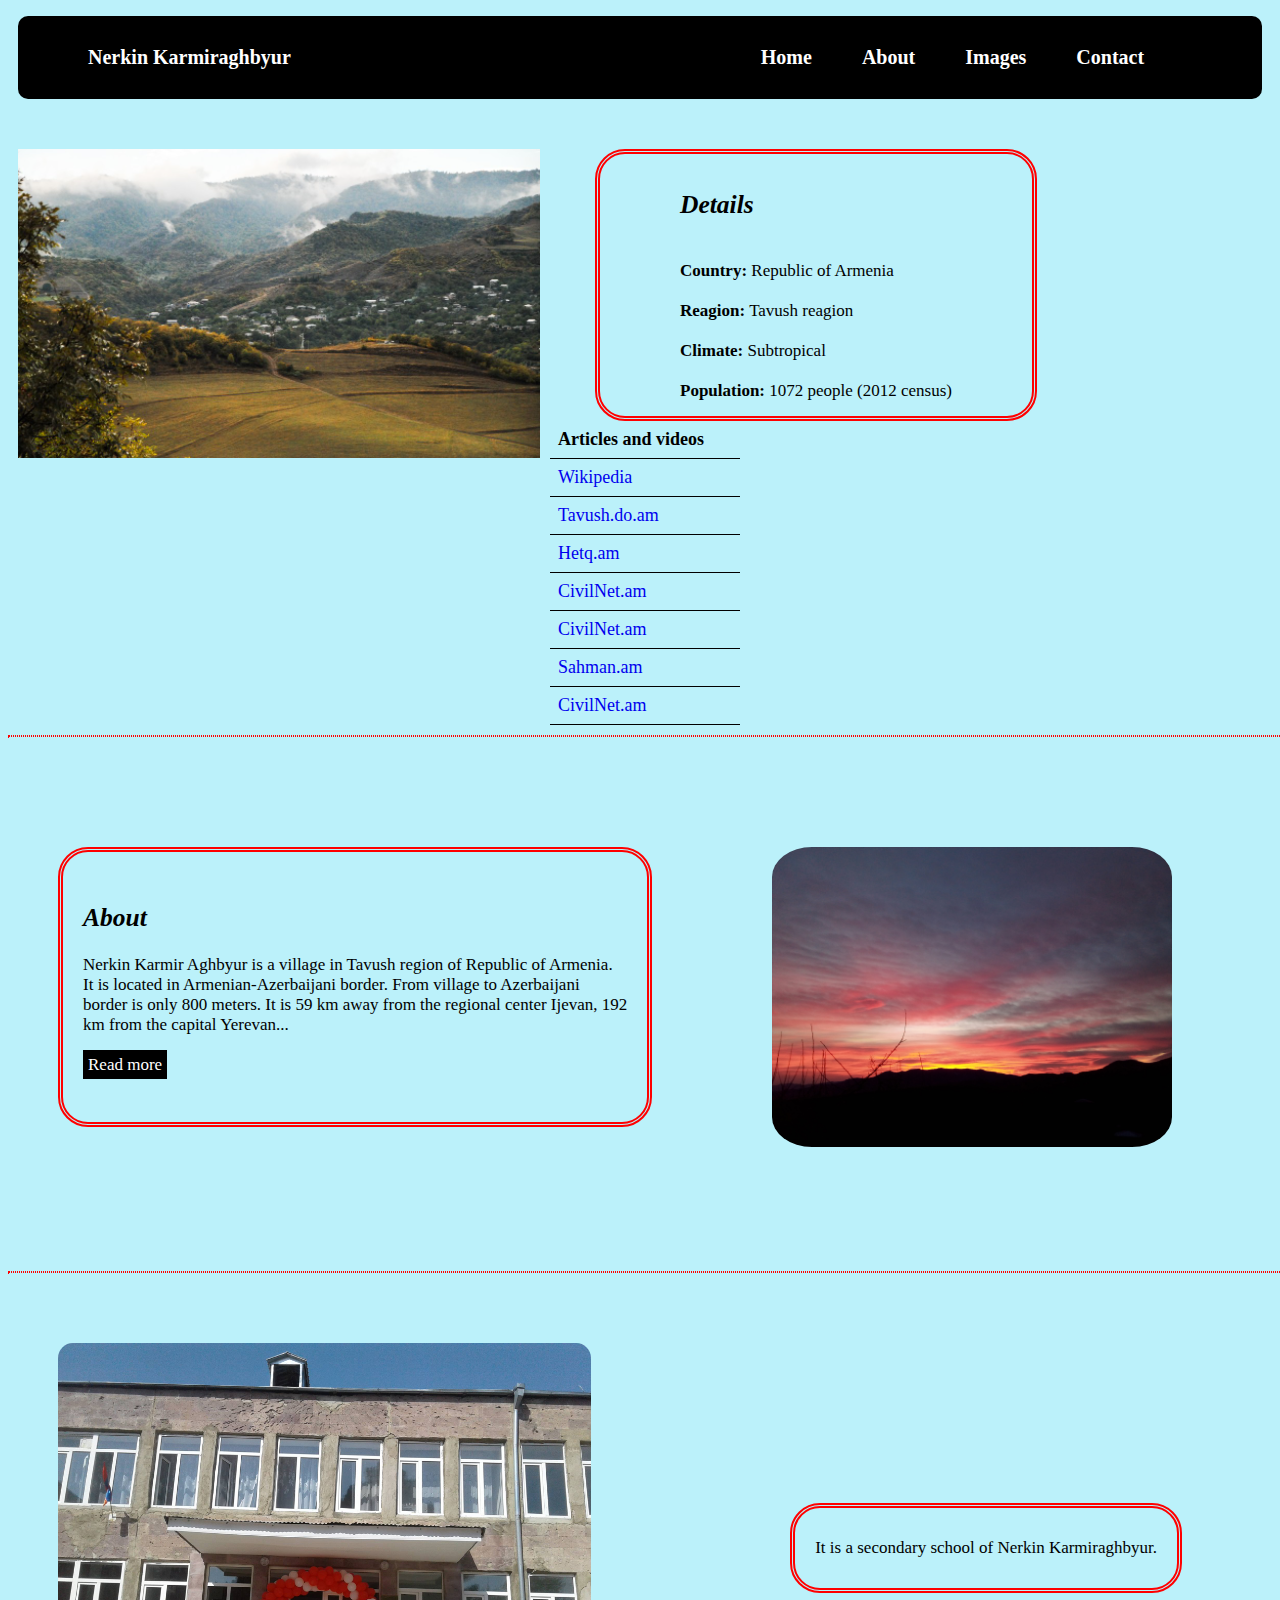
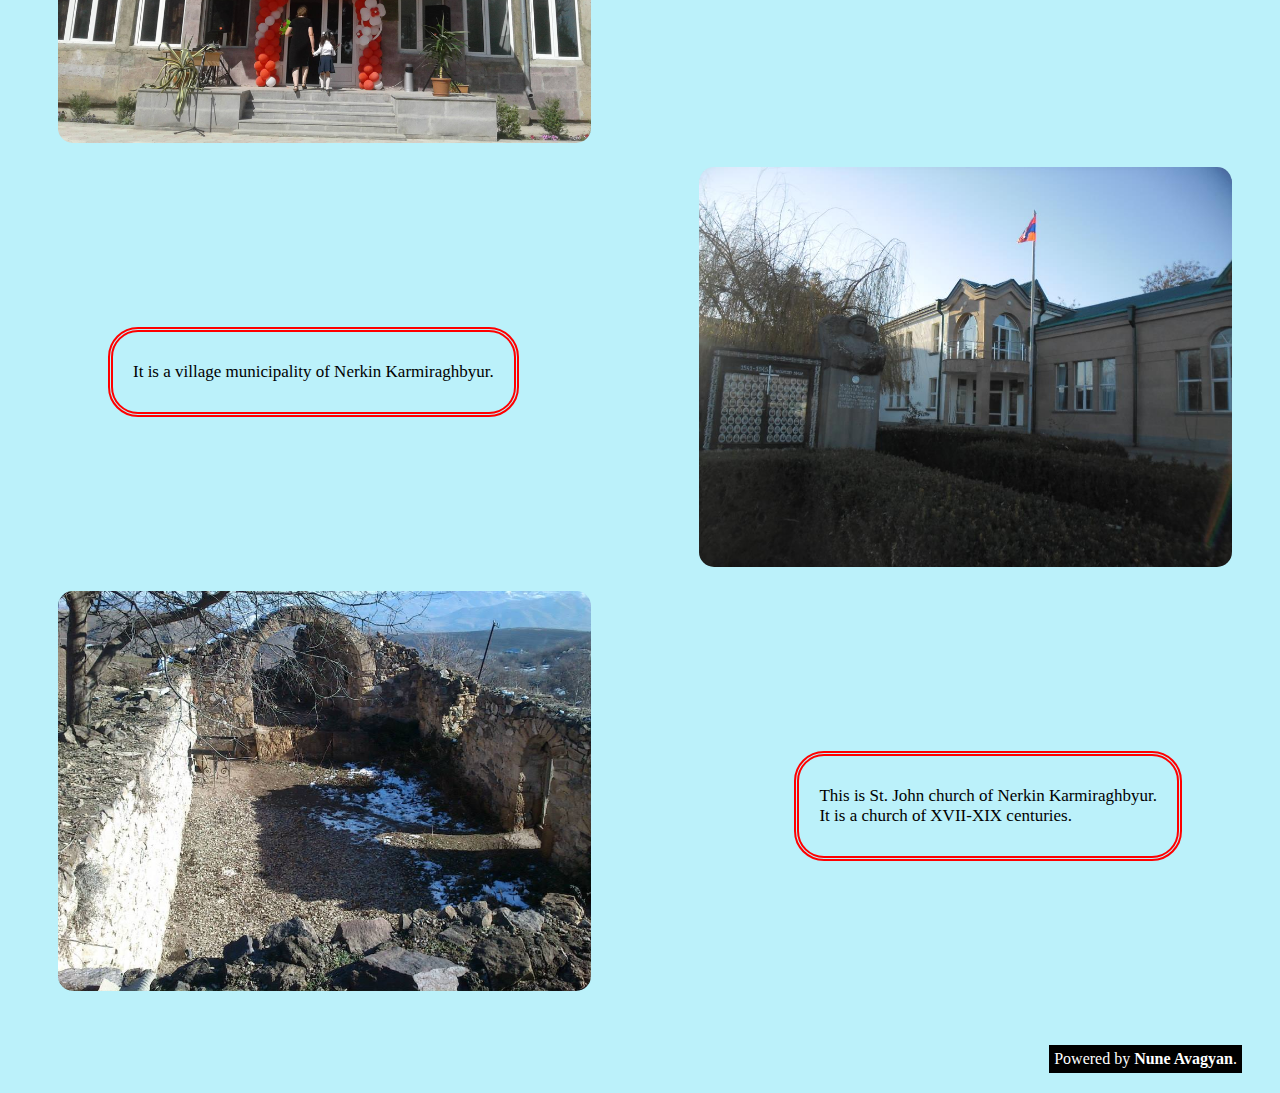
<file: index.html>
<!DOCTYPE html>
<html lang="en" dir="ltr">
  <head>
    <link rel="stylesheet" href="mvstyle.css">
    <meta charset="utf-8">
    <title>Nerkin Karmiraghbyur</title>
    <link rel="icon" href="favicon.ico">
  </head>
  <body>

    <ul class="link">

      <li><a href="https://tavush.do.am/index/n_k_aghbyowr/0-10" id="NK"><strong>Nerkin Karmiraghbyur</strong></a></li>
      <li> <a href="index.html"><strong>Home</strong></a></li>
      <li> <a href="mvabout.html"><strong>About</strong></a></li>
      <li><a href="images.html"><strong>Images</strong></a></li>
      <li> <a href="contact.html"><strong>Contact</strong></a></li>
    </ul>







    <img id="nkar" src="gnk.PNG" alt="Nerkin Karmiraghbyur">


    <div class="details">
 <h2><em>Details</em></h2><br>
   <strong>Country:</strong>
   <a href="https://en.wikipedia.org/wiki/Armenia">Republic of Armenia</a><br><br>
   <strong>Reagion:</strong>
   <a href="https://en.wikipedia.org/wiki/Tavush_Province">Tavush reagion</a><br><br>
   <strong>Climate:</strong>
   Subtropical <br><br>
   <strong>Population:</strong>
    1072 people (2012 census)
       </div>


       <table style="width:15%">
    <tr>
      <th>Articles and videos</th>
    </tr>
    <tr>
      <td><a href="https://hy.wikipedia.org/wiki/%D5%86%D5%A5%D6%80%D6%84%D5%AB%D5%B6_%D4%BF%D5%A1%D6%80%D5%B4%D5%AB%D6%80%D5%A1%D5%B2%D5%A2%D5%B5%D5%B8%D6%82%D6%80">Wikipedia</a></td>
        <tr>
     <td><a href="https://tavush.do.am/index/n_k_aghbyowr/0-10">Tavush.do.am</a></td>

    </tr>

    </tr>
    <tr>
     <td><a href="https://hetq.am/en/article/119637">Hetq.am</a></td>

    </tr>
    <tr>
     <td><a href="https://www.civilnet.am/news/381190/one-day-after-bombings-in-nerkin-karmir-aghbyur-village/?lang=en">CivilNet.am</a></td>

    </tr>
      <tr>
     <td><a href="https://www.civilnet.am/news/179609/straight-to-nerkin-karmiraghbyur-%D5%A9%D5%AB%D5%B4%D5%A8-%D5%A3%D5%B6%D5%B8%D6%82%D5%B4-%D5%A7-%D5%B6%D5%A5%D6%80%D6%84%D5%AB%D5%B6-%D5%AF%D5%A1%D6%80%D5%B4%D5%AB%D6%80%D5%A1%D5%B2%D5%A2%D5%B5%D5%B8%D6%82%D6%80/">CivilNet.am</a></td>

    </tr>
   <tr>
     <td><a href="http://sahman.am/villages/nerqin-karmraghbyur/?lang=hy">Sahman.am</a></td>

    </tr>

    <tr>
     <td><a href="https://www.civilnet.am/news/179253/%D5%B6%D5%A5%D6%80%D6%84%D5%AB%D5%B6-%D5%AF%D5%A1%D6%80%D5%B4%D5%AB%D6%80%D5%A1%D5%B2%D5%A2%D5%B5%D5%B8%D6%82%D6%80%E2%80%A4-%D5%BD%D5%A1%D5%B0%D5%B4%D5%A1%D5%B6%D5%A1%D5%BA%D5%A1%D5%B0-%D5%A3%D5%B5%D5%B8%D6%82%D5%B2%D5%AB-%D5%A1%D5%B4%D5%A1%D5%B6%D5%B8%D6%80%D5%B5%D5%A1-%D5%A1%D5%B6%D6%81%D5%B8%D6%82%D5%A4%D5%A1%D6%80%D5%B1%D5%A8/">CivilNet.am</a></td>

    </tr>


   </table>

    <hr>
    <div class="about">
      <h2><em>About</em></h2>
      <p>Nerkin Karmir Aghbyur is a village in Tavush region of Republic of Armenia.<br>
        It is located in Armenian-Azerbaijani border. From village to Azerbaijani <br> border is only 800 meters.
        It is 59 km away from the regional center Ijevan, 192 <br> km from the capital Yerevan...<br><br>
       <a id="button" href="mvabout.html">Read more</a> </p>
    </div>

    <div class="Ek">
      <img height="300" src="2.jpg" alt="Church">
  </div>




      <hr>




      <div class="dp">

     <img height="400" src="0.jpg" alt="">
     <div class="sc">
       It is a secondary school of Nerkin Karmiraghbyur.
     </div>
     <img  height="400" src="4.jpg" alt="">
     <div class="mu">
       It is a village municipality of Nerkin Karmiraghbyur.
        </div>
       <img height="400" src="ek.jpg" alt="">
       <div class="sc">
       This is St. John church of Nerkin Karmiraghbyur. <br>
       It is a church of XVII-XIX centuries.
     </div>

      </div>

      <div class="pb">
       Powered by <a href="index0.html"><strong>Nune Avagyan</strong></a>.
      </div>

  </body>
</html>
</file>
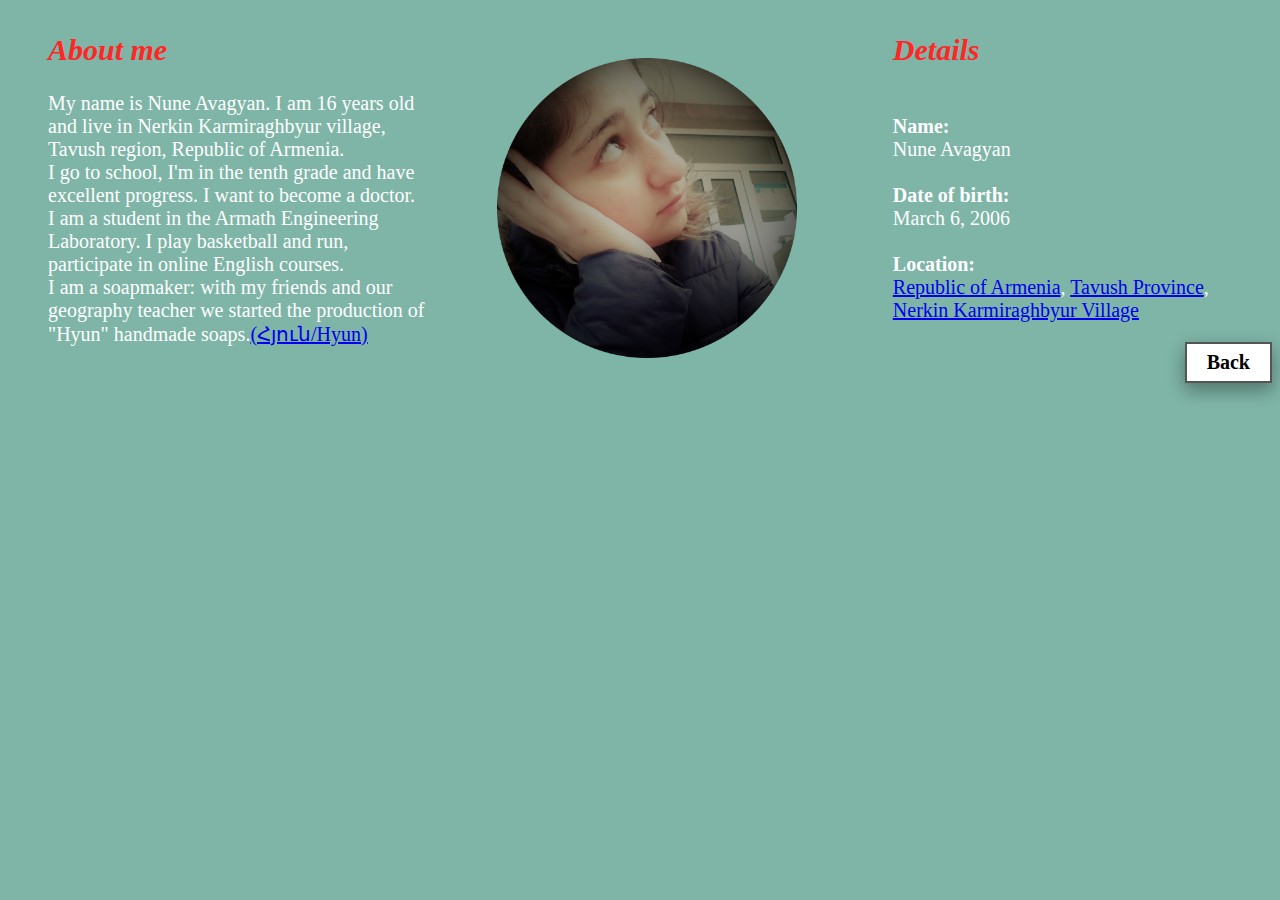
<file: about.html>
<!DOCTYPE html>
<html lang="en" dir="ltr">

<head>
  <link rel="stylesheet" href="homestyle.css">
  <meta charset="utf-8">
  <title>About me</title>
</head>

<body>
  <div class="about">


    <h2><em>About me</em></h2>
    <p>My name is Nune Avagyan. I am 16 years old and live in Nerkin Karmiraghbyur village, Tavush region, Republic of Armenia.<br> I go to school, I'm in the tenth grade and have excellent progress. I want to become a doctor.<br> I am a student in
      the Armath Engineering Laboratory.
      I play basketball and run, participate in online English courses.<br> I am a soapmaker: with my friends and our geography teacher we started the production of "Hyun" handmade soaps.<a href="https://www.facebook.com/hyunnka">(Հյուն/Hyun)</a></p>

  </div>


  <div id="img">
    <img height="300" src="nk.png" alt="Նունե">
  </div>

  <div class="details">


    <h2><em>Details</em></h2><br>
    <strong>Name:</strong><br>
    Nune Avagyan<br><br>
    <strong>Date of birth:</strong><br>
    March 6, 2006<br><br>
    <strong>Location:</strong><br>
    <a href="https://en.wikipedia.org/wiki/Armenia">Republic of Armenia</a>, <a href="https://en.wikipedia.org/wiki/Tavush_Province">Tavush Province</a>,<br> <a
      href="https://hy.wikipedia.org/wiki/%D5%86%D5%A5%D6%80%D6%84%D5%AB%D5%B6_%D4%BF%D5%A1%D6%80%D5%B4%D5%AB%D6%80%D5%A1%D5%B2%D5%A2%D5%B5%D5%B8%D6%82%D6%80">Nerkin Karmiraghbyur Village</a><br>

  </div>

  <a href="index0.html" class="button"><strong>Back</strong></a>

</body>

</html>
</file>
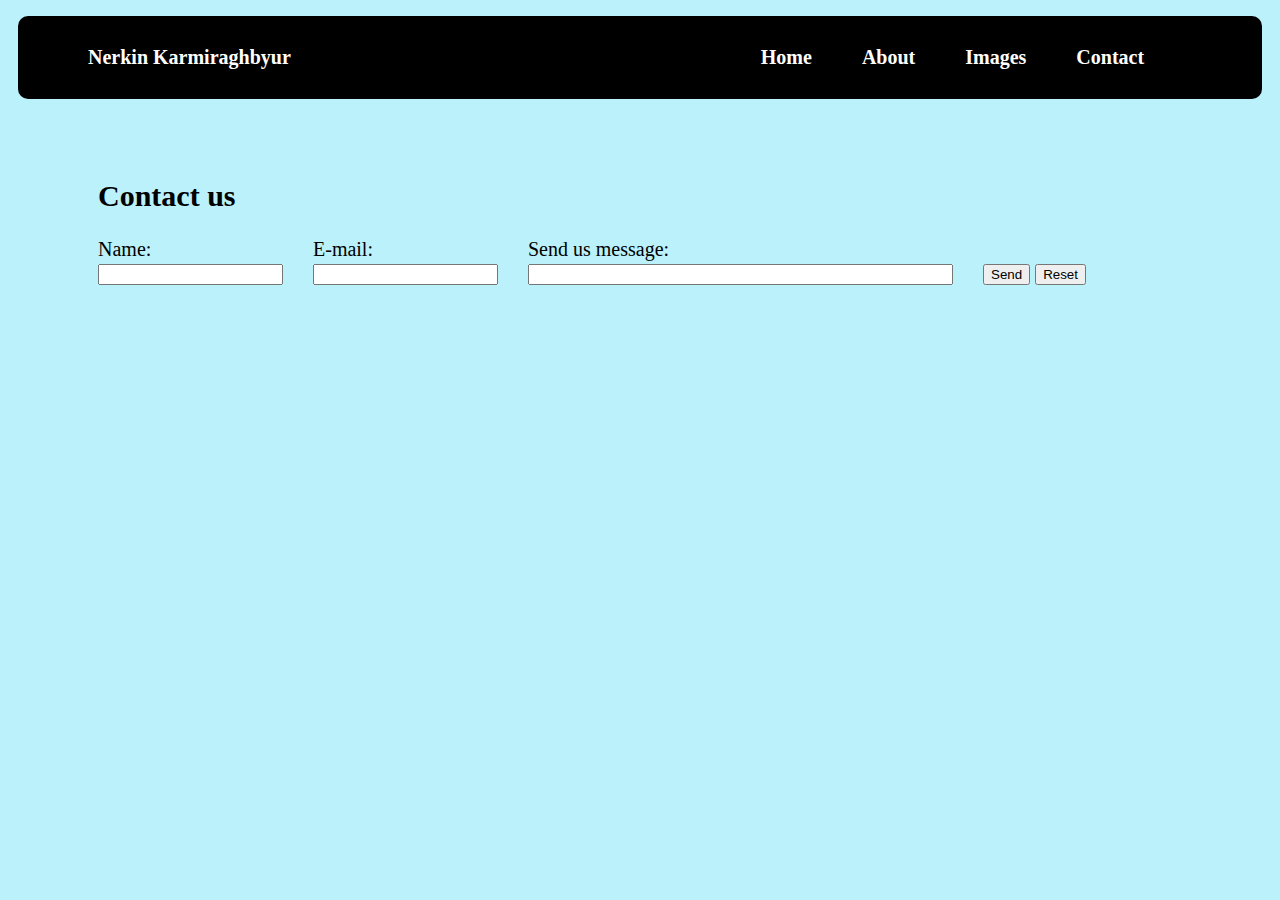
<file: contact.html>
<!DOCTYPE html>
<html lang="en" dir="ltr">
  <head>
    <link rel="stylesheet" href="mvstyle.css">
    <meta charset="utf-8">
    <link rel="icon" href="favicon.ico">
    <title>Contact</title>
  </head>
  <body>

        <ul class="link">

          <li><a href="https://tavush.do.am/index/n_k_aghbyowr/0-10" id="NK"><strong>Nerkin Karmiraghbyur</strong></a></li>
          <li> <a href="index.html"><strong>Home</strong></a></li>
          <li> <a href="mvabout.html"><strong>About</strong></a></li>
          <li><a href="images.html"><strong>Images</strong></a></li>
          <li> <a href="contact.html"><strong>Contact</strong></a></li>
        </ul>
          
        <div class="contact">
     <h2>Contact us</h2>

     <form action="mailto:nune.avagyan.06@gmail.com" method="post" enctype="text/plain">
       <div class="con">


       Name:<br>
       <input type="text" name="name"><br><br>
       </div>
       <div class="con">
       E-mail:<br>
       <input type="text" name="mail"><br><br>
       </div>
       <div class="con">
       Send us message:<br>
       <input type="text" name="comment" size="50"></div><br>
        <div class="con">
       <input type="submit" value="Send">
       <input type="reset" value="Reset">
       </div>
     </form>
      </div>
  </body>
</html>
</file>
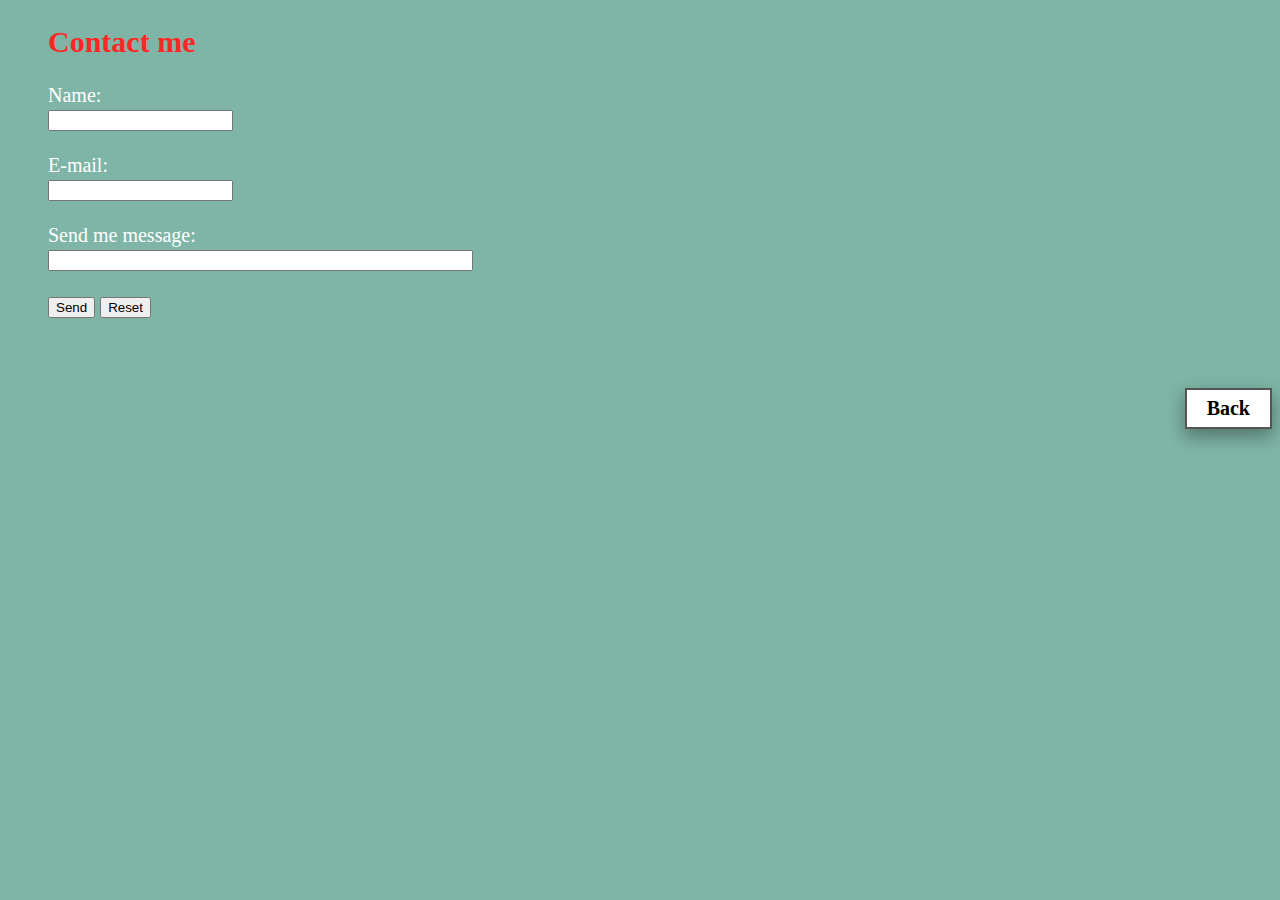
<file: contact0.html>
<!DOCTYPE html>
<html lang="en" dir="ltr">

<head>
  <meta charset="utf-8">
  <link rel="stylesheet" href="homestyle.css">
  <title>Contact me</title>
</head>

<body>

  <div class="contact">
    <h2>Contact me</h2>

    <form action="mailto:nune.avagyan.06@gmail.com" method="post" enctype="text/plain">
      Name:<br>
      <input type="text" name="name"><br><br>
      E-mail:<br>
      <input type="text" name="mail"><br><br>
      Send me message:<br>
      <input type="text" name="comment" size="50"><br><br>
      <input type="submit" value="Send">
      <input type="reset" value="Reset">
    </form>
  </div>

  <a href="index0.html" class="button"><strong>Back</strong></a>


</body>

</html>
</file>
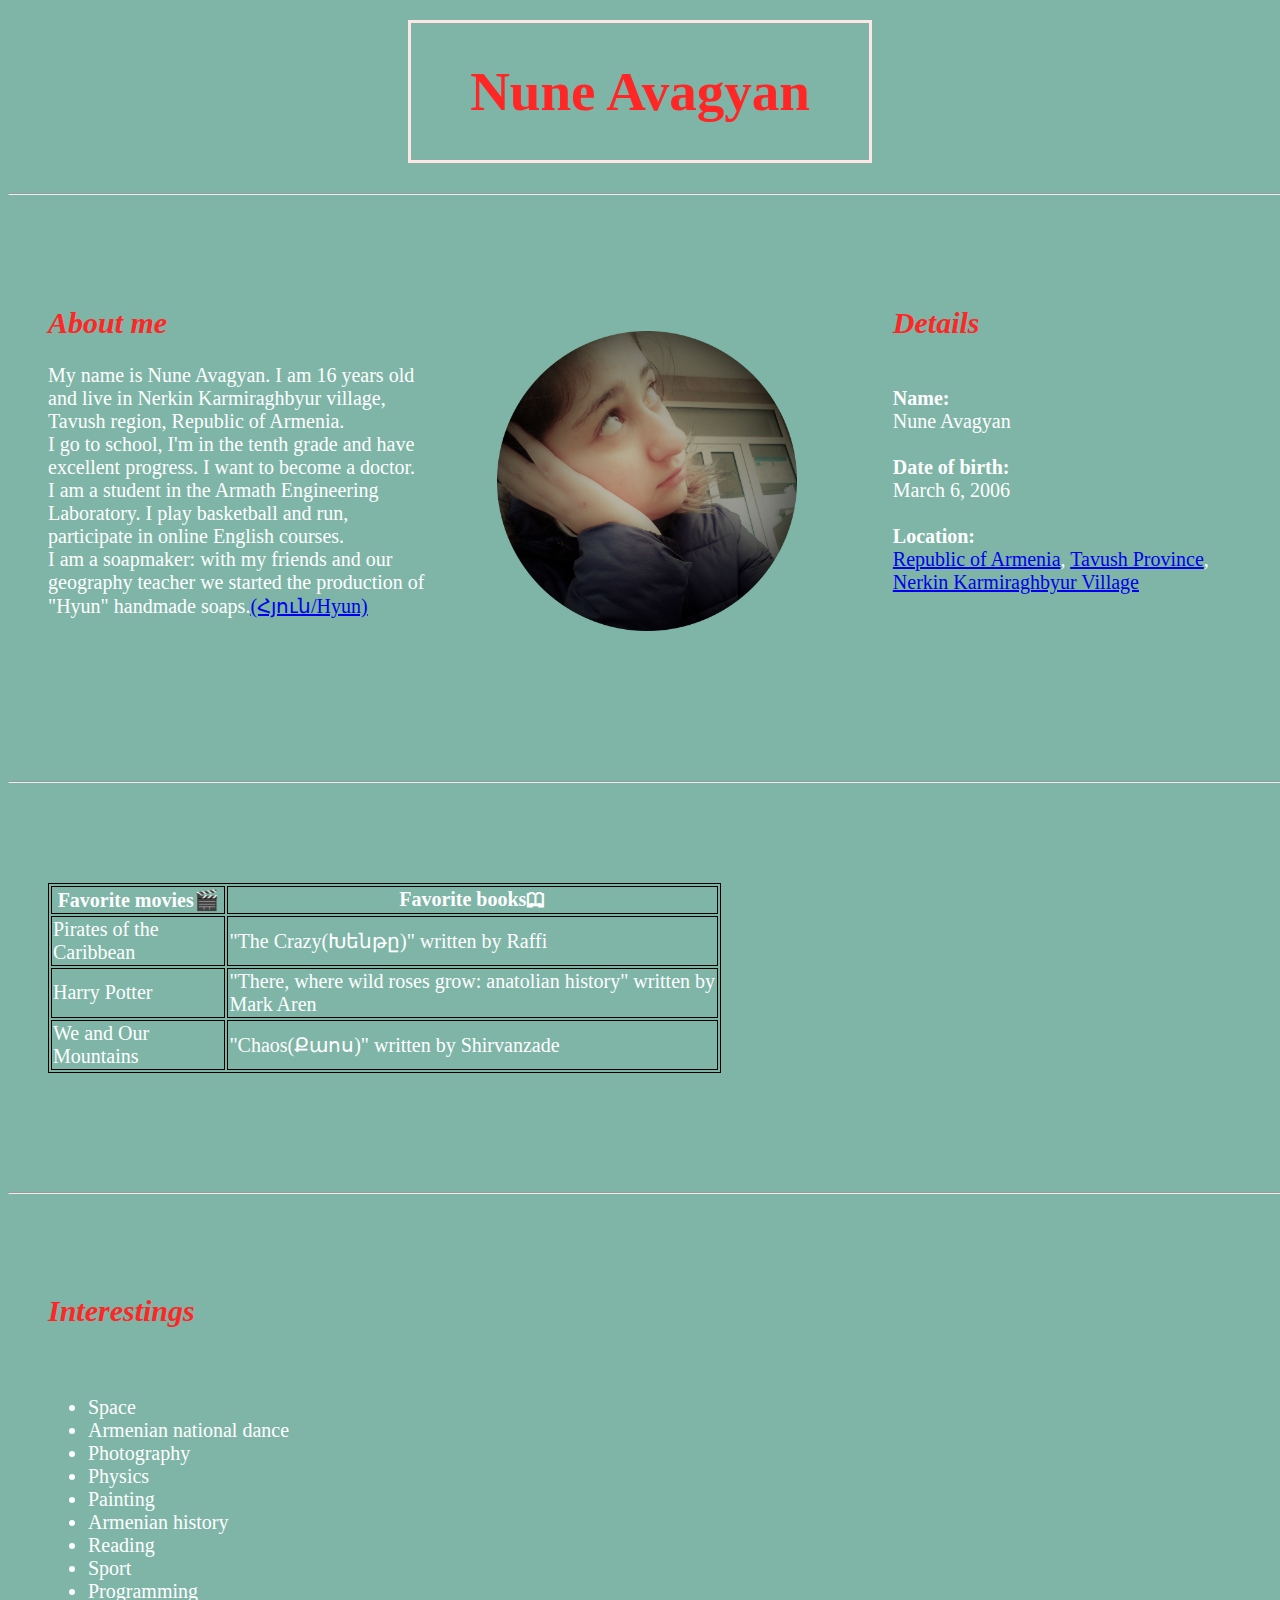
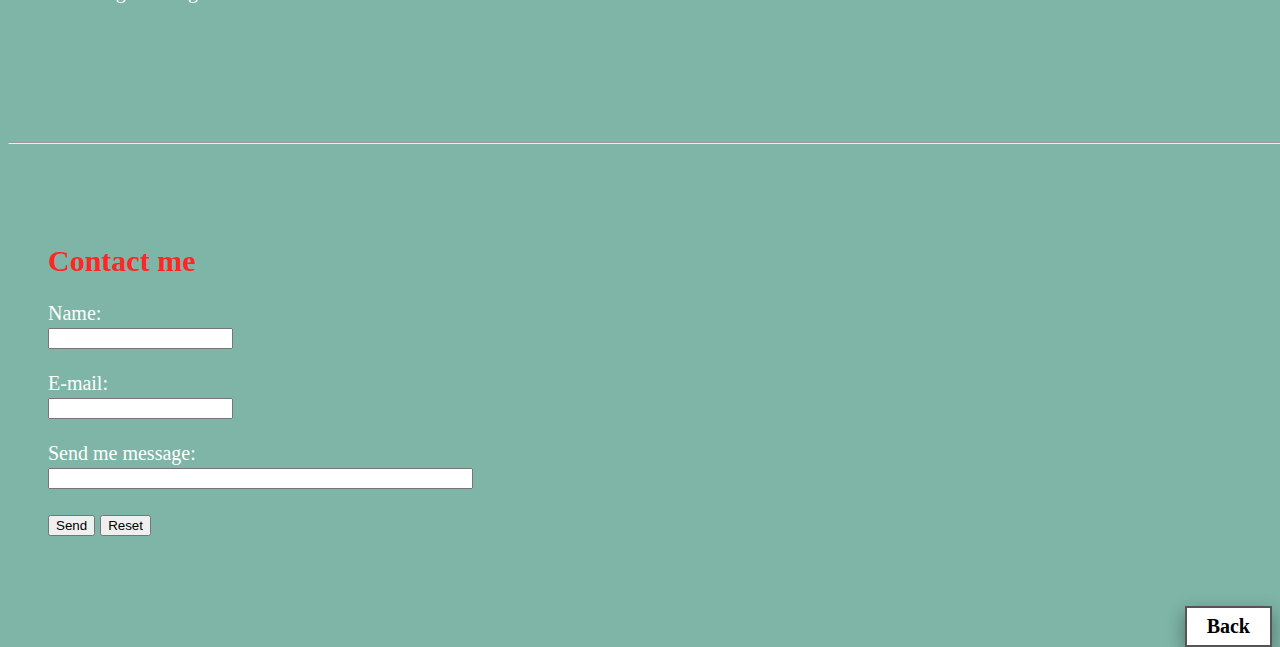
<file: home.html>
<!DOCTYPE html>
<html lang="en" dir="ltr">

<head>
  <link rel="stylesheet" href="homestyle.css">
  <style>
    table,
    th,
    td {
      border: 1px solid black;
    }
  </style>
  <meta charset="utf-8">
  <title>Nune Avagyan CV</title>
</head>

<body>



  <center>
     <div id="first">
    <h1><strong>Nune Avagyan</strong></h1>
    </div>

    <hr class="hr">

      </div>
  </center><br><br>


    <div class="about">


 <h2><em>About me</em></h2>
 <p>My name is Nune Avagyan. I am 16 years old and live in Nerkin Karmiraghbyur village, Tavush region, Republic of Armenia.<br> I go to school, I'm in the tenth grade and have excellent progress. I want to become a doctor.<br> I am a student in the Armath Engineering Laboratory.
I play basketball and run, participate in online English courses.<br> I am a soapmaker: with my friends and our geography teacher we started the production of "Hyun" handmade soaps.<a href="https://www.facebook.com/hyunnka">(Հյուն/Hyun)</a></p>

</div>


        <div id="img">
          <img height="300" src="nk.png" alt="Նունե">
        </div>

        <div class="details">


     <h2><em>Details</em></h2><br>
       <strong>Name:</strong><br>
       Nune Avagyan<br><br>
       <strong>Date of birth:</strong><br>
       March 6, 2006<br><br>
       <strong>Location:</strong><br>
       <a href="https://en.wikipedia.org/wiki/Armenia">Republic of Armenia</a>, <a href="https://en.wikipedia.org/wiki/Tavush_Province">Tavush Province</a>,<br> <a href="https://hy.wikipedia.org/wiki/%D5%86%D5%A5%D6%80%D6%84%D5%AB%D5%B6_%D4%BF%D5%A1%D6%80%D5%B4%D5%AB%D6%80%D5%A1%D5%B2%D5%A2%D5%B5%D5%B8%D6%82%D6%80">Nerkin Karmiraghbyur Village</a><br>

           </div>

  <hr class="hrr">

<div class="favorite">


  <table style="width:55%">
    <tr>
      <th>Favorite movies🎬</th>
      <th>Favorite books🕮</th>
    </tr>
    <tr>
      <td>Pirates of the Caribbean</td>
      <td>"The Crazy(Խենթը)" written by Raffi</td>
    </tr>
    <tr>
      <td>Harry Potter</td>
      <td>"There, where wild roses grow: anatolian history" written by Mark Aren</td>
    </tr>
    <tr>
      <td>We and Our Mountains</td>
      <td>"Chaos(Քաոս)" written by Shirvanzade</td>
    </tr>
  </table>
  <br><br><br>

    </div>
    <hr class="hrrr">

    <div class="interestings">


  <h2><em>Interestings</em></h2><br>
  <ul>
    <li>Space</li>
    <li>Armenian national dance</li>
    <li>Photography</li>
    <li>Physics</li>
    <li>Painting</li>
    <li>Armenian history</li>
    <li>Reading</li>
    <li>Sport</li>
    <li>Programming</li>
  </ul>
  <br><br><br>
    </div>
<hr class="hrrr">


     <div class="contact">
  <h2>Contact me</h2>

  <form action="mailto:nune.avagyan.06@gmail.com" method="post" enctype="text/plain">
    Name:<br>
    <input type="text" name="name"><br><br>
    E-mail:<br>
    <input type="text" name="mail"><br><br>
    Send me message:<br>
    <input type="text" name="comment" size="50"><br><br>
    <input type="submit" value="Send">
    <input type="reset" value="Reset">
  </form>
   </div>

    <a href="index0.html" class="button"><strong>Back</strong></a>
</body>

</html>
</file>
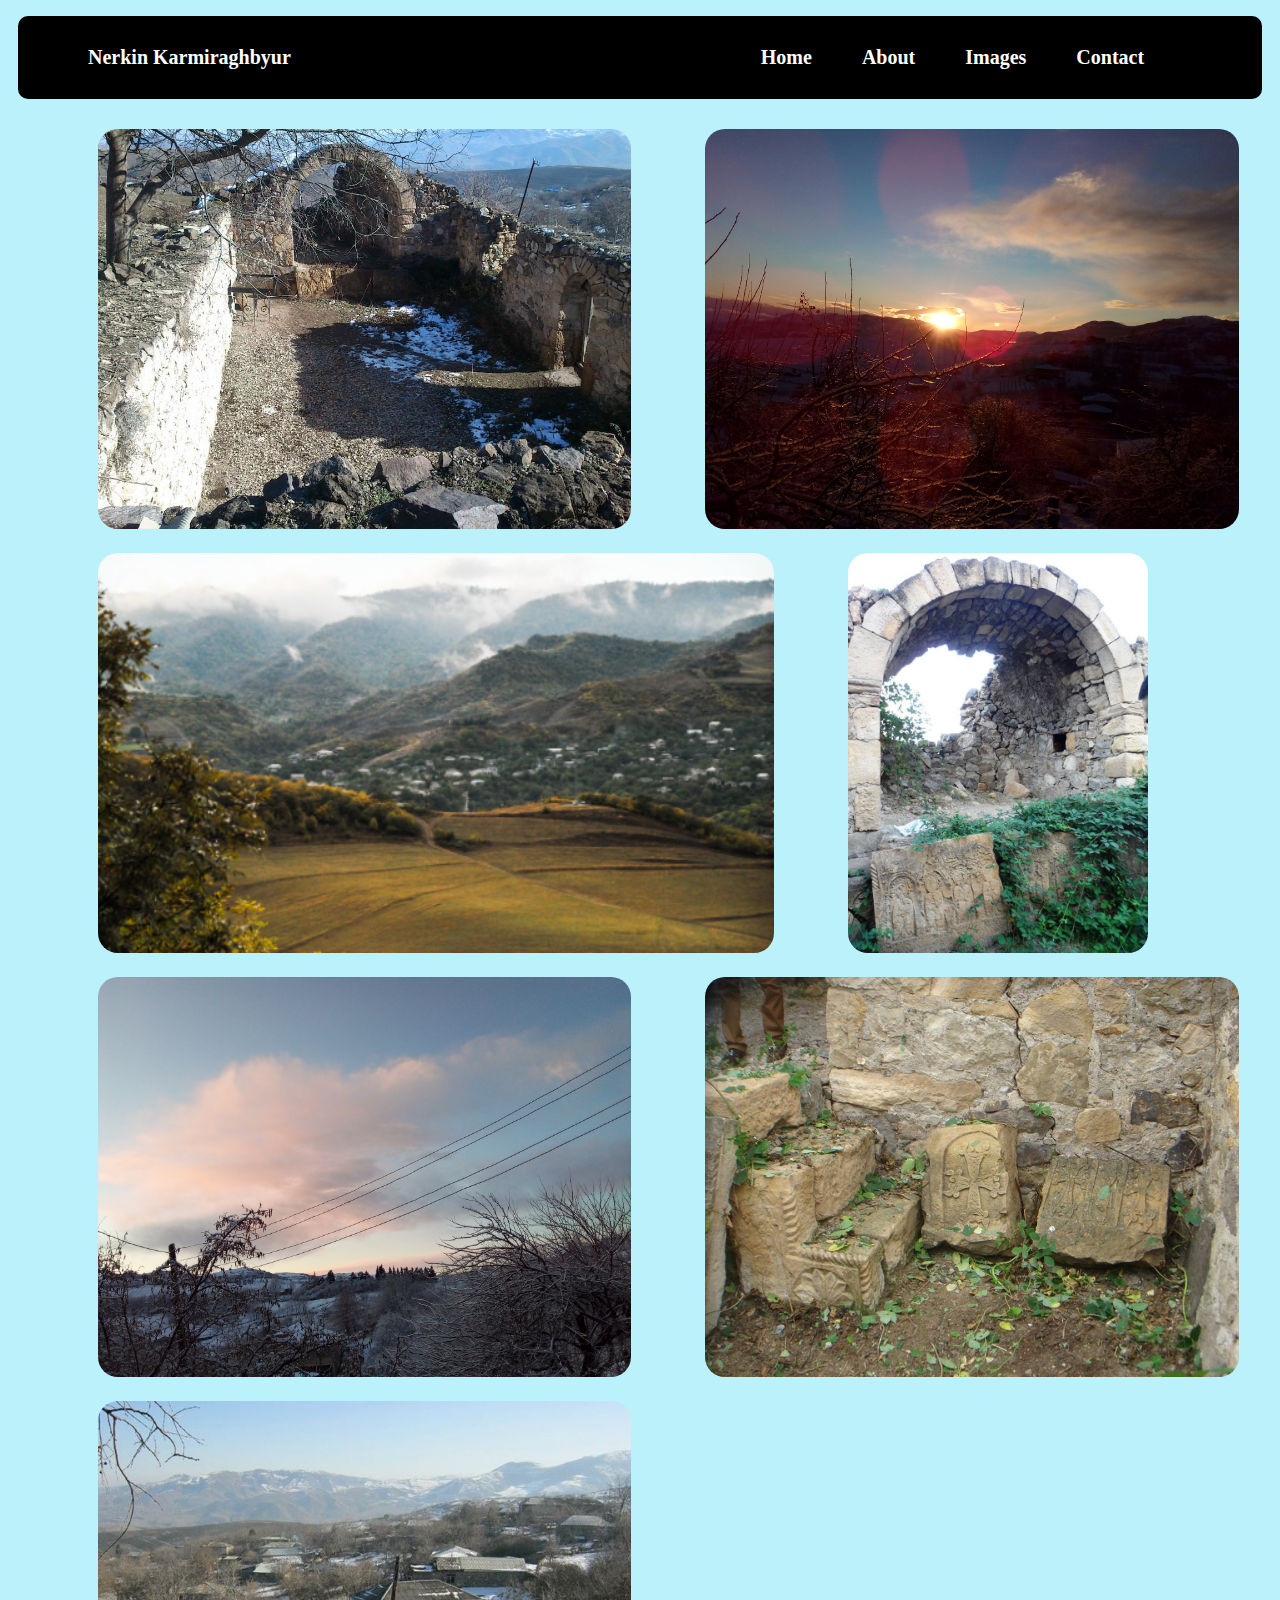
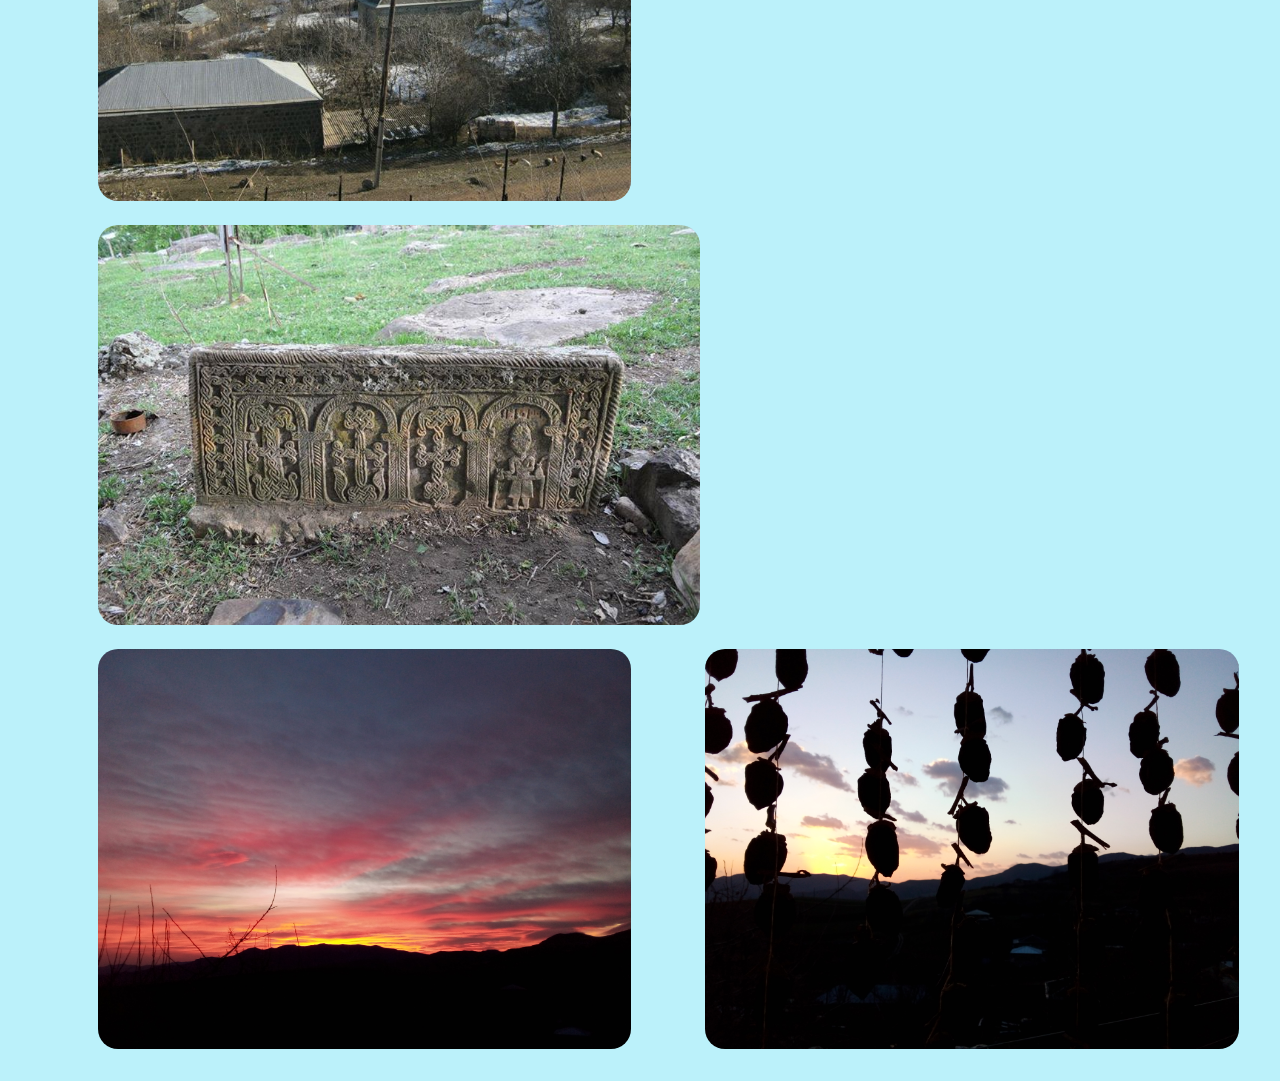
<file: images.html>
<!DOCTYPE html>
<html lang="en" dir="ltr">
  <head>
    <link rel="stylesheet" href="mvstyle.css">
    <meta charset="utf-8">
    <link rel="icon" href="favicon.ico">
    <title>Images</title>
  </head>
  <body>
    <ul class="link">

      <li><a href="https://tavush.do.am/index/n_k_aghbyowr/0-10" id="NK"><strong>Nerkin Karmiraghbyur</strong></a></li>
      <li> <a href="index.html"><strong>Home</strong></a></li>
      <li> <a href="mvabout.html"><strong>About</strong></a></li>
      <li><a href="images.html"><strong>Images</strong></a></li>
      <li> <a href="contact.html"><strong>Contact</strong></a></li>
    </ul>



<div class="image">


<img height="400" src="ek.jpg" alt="">
<img  height="400" height="400" src="g.jpg" alt="">
<img height="400" src="gnk.PNG" alt="">
<img height="400" src="ekx.jpg" alt="">
<img height="400" src="1.jpg" alt="">
<img height="400" src="ekk.jpg" alt="">
<img height="400" src="NKA.jpg" alt="">
<img height="400" src="tap.jpg" alt="">
<img height="400" src="2.jpg" alt="">
<img height="400" src="3.jpg" alt="">
</div>
  </body>
</html>
</file>
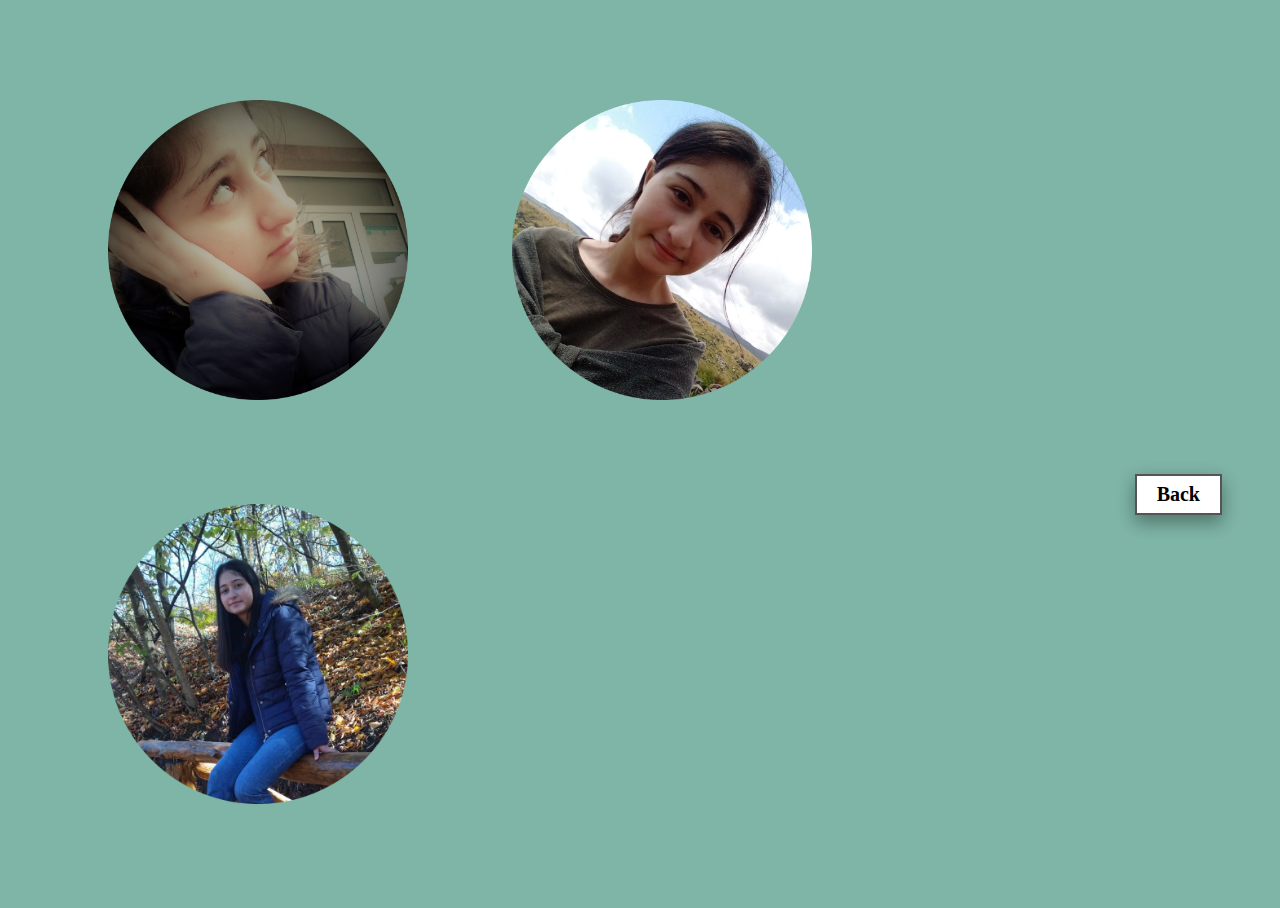
<file: images0.html>
<!DOCTYPE html>
<html lang="en" dir="ltr">

<head>
  <meta charset="utf-8">
  <link rel="stylesheet" href="homestyle.css">
  <link rel="stylesheet" href="image.css">
  <title>Images</title>

</head>

<body>
  <div class="img">


    <img height="300" src="nk.png" alt="Nune">
    <img height="300" src="picture2.png" alt="Nune">
    <img height="300" src="picture1.png" alt="Nune">
    <a href="index0.html" class="button"><strong>Back</strong></a>

  </div>
</body>

</html>
</file>
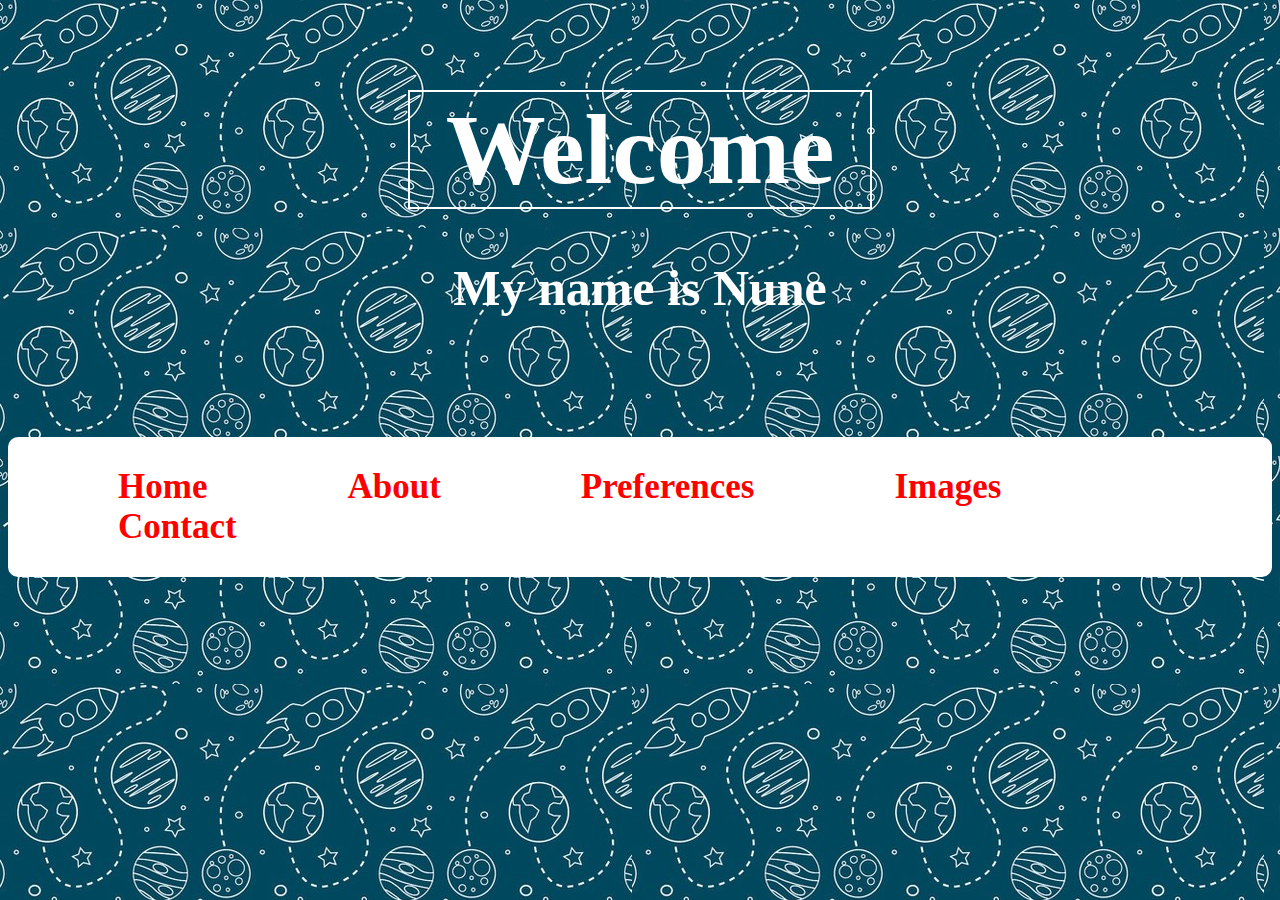
<file: index0.html>
<!DOCTYPE html>
<html lang="en" dir="ltr">

<head>
  <link rel="stylesheet" href="style.css">
  <meta charset="utf-8">
  <title>Nune Avagyan</title>
</head>

<body>
  <center>
    <h1 id="W">Welcome</h1>
    <h2>My name is Nune</h2>



    <ul class="link">

      <li><a href="home.html"><strong>Home</strong></a></li>
      <li> <a href="about.html"><strong>About</strong></a></li>
      <li> <a href="preferences.html"><strong>Preferences</strong></a></li>
      <li><a href="images0.html"><strong>Images</strong></a></li>
      <li> <a href="contact0.html"><strong>Contact</strong></a></li>
    </ul>




  </center>
</body>

</html>
</file>
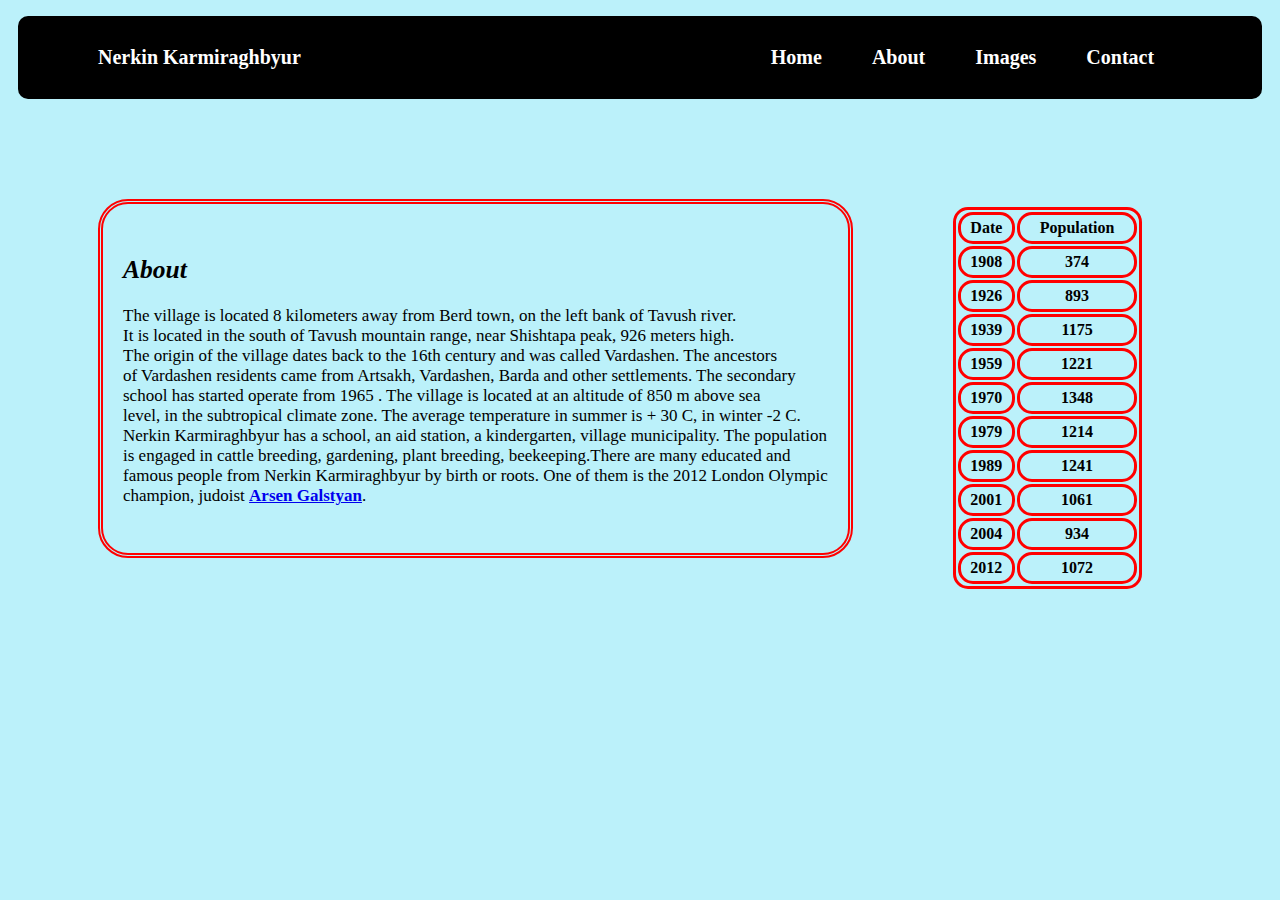
<file: mvabout.html>
<!DOCTYPE html>
<html lang="en" dir="ltr">
  <head>

    <link rel="stylesheet" href="mvabout.css">
    <meta charset="utf-8">
    <link rel="icon" href="favicon.ico">
    <title>About</title>
  </head>
  <body>

    <ul class="link">

      <li><a href="https://tavush.do.am/index/n_k_aghbyowr/0-10" id="NK"><strong>Nerkin Karmiraghbyur</strong></a></li>
      <li> <a href="index.html"><strong>Home</strong></a></li>
      <li> <a href="mvabout.html"><strong>About</strong></a></li>
      <li><a href="images.html"><strong>Images</strong></a></li>
      <li> <a href="contact.html"><strong>Contact</strong></a></li>
    </ul>
  
    <div class="about">
      <h2><em>About</em></h2>
      <p>The village is located 8 kilometers away from Berd town, on the left bank of Tavush river.<br>
         It is located in the south of Tavush mountain range, near Shishtapa peak, 926 meters high.<br>
         The origin of the village dates back to the 16th century and was called Vardashen. The ancestors <br>
         of Vardashen residents came from Artsakh, Vardashen, Barda and other settlements. The secondary <br>
         school has started operate from 1965 . The village is located at an altitude of 850 m above sea <br>
         level, in the subtropical climate zone. The average temperature in summer is + 30 C, in winter -2 C.<br>
         Nerkin Karmiraghbyur has a school, an aid station, a kindergarten, village municipality. The population <br>
         is engaged in cattle breeding, gardening, plant breeding, beekeeping.There are many educated and <br>
         famous people from Nerkin Karmiraghbyur by birth or roots. One of them is the 2012 London Olympic <br>
         champion, judoist <strong><a href="https://en.wikipedia.org/wiki/Arsen_Galstyan">Arsen Galstyan</a></strong>. </p>
    </div>

    <table style="width:15%">
      <tr>
        <th>Date</th>
        <th>Population</th>
      </tr>
      <tr>
        <th>1908</th>
        <th>374</th>
      </tr>
        <tr>
        <th>1926</th>
        <th>893</th>

      </tr>
        <tr>
        <th>1939</th>
        <th>1175</th>
      </tr>
        <tr>
        <th>1959</th>
        <th>1221</th>
      </tr>
        <tr>
        <th>1970</th>
        <th>1348</th>
      </tr>
        <tr>
        <th>1979</th>
        <th>1214</th>
      </tr>
        <tr>
        <th>1989</th>
        <th>1241</th>
      </tr>
        <tr>
        <th>2001</th>
        <th>1061</th>
      </tr>
        <tr>
        <th>2004</th>
        <th>934</th>
      </tr>
        <tr>
        <th>2012</th>
        <th>1072</th>
      </tr>
    </table>


  </body>
</html>
</file>
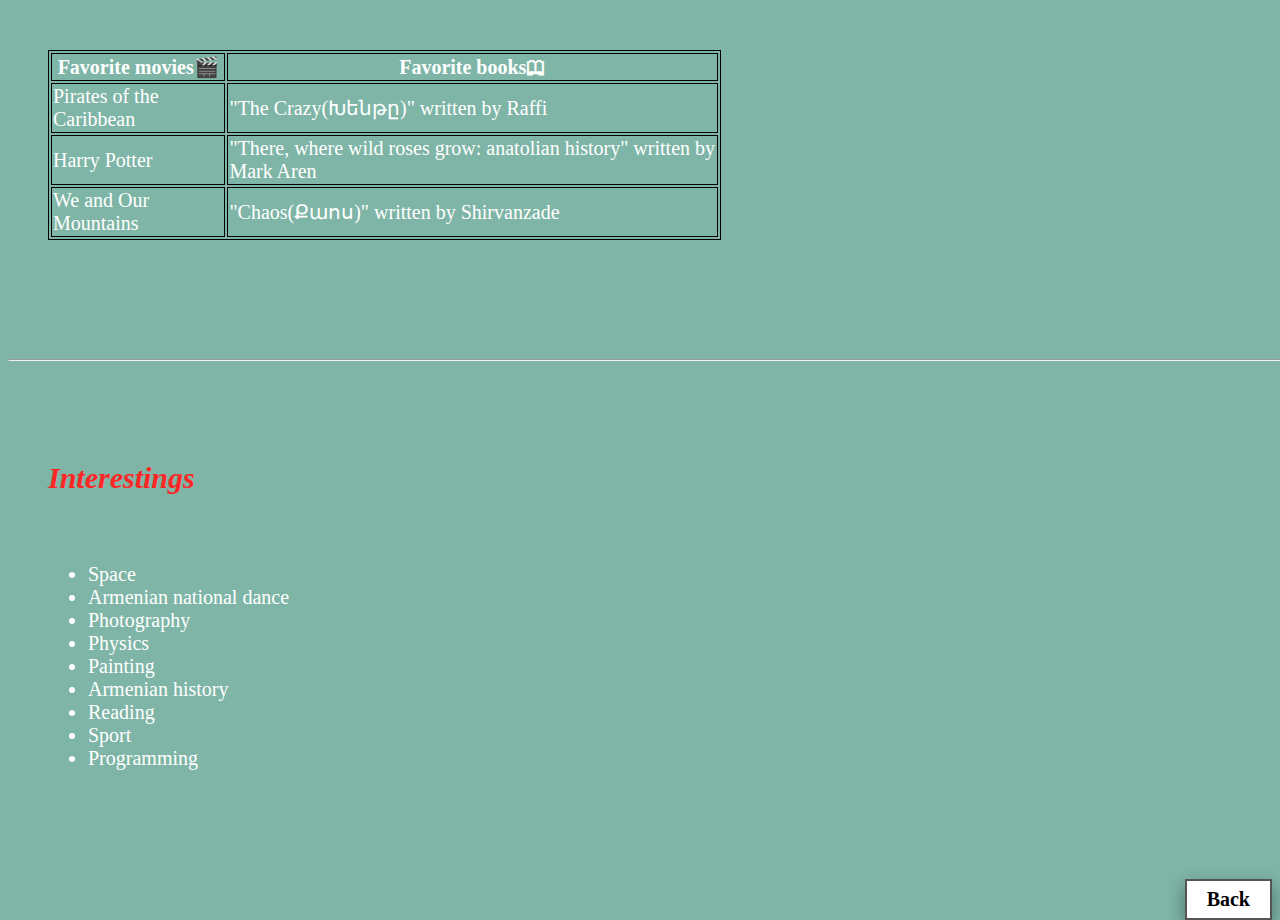
<file: preferences.html>
<!DOCTYPE html>
<html lang="en" dir="ltr">
  <head>
    <meta charset="utf-8">
    <title>Preferances</title>
    <link rel="stylesheet" href="homestyle.css">
    <style>
      table,
      th,
      td {
        border: 1px solid black;
      }
      </style>
  </head>
  <body>
    <div class="favorite">


      <table style="width:55%">
        <tr>
          <th>Favorite movies🎬</th>
          <th>Favorite books🕮</th>
        </tr>
        <tr>
          <td>Pirates of the Caribbean</td>
          <td>"The Crazy(Խենթը)" written by Raffi</td>
        </tr>
        <tr>
          <td>Harry Potter</td>
          <td>"There, where wild roses grow: anatolian history" written by Mark Aren</td>
        </tr>
        <tr>
          <td>We and Our Mountains</td>
          <td>"Chaos(Քաոս)" written by Shirvanzade</td>
        </tr>
      </table>
      <br><br><br>

        </div>
        <hr class="hrrr">

        <div class="interestings">


      <h2><em>Interestings</em></h2><br>
      <ul>
        <li>Space</li>
        <li>Armenian national dance</li>
        <li>Photography</li>
        <li>Physics</li>
        <li>Painting</li>
        <li>Armenian history</li>
        <li>Reading</li>
        <li>Sport</li>
        <li>Programming</li>
      </ul>
      <br><br><br>
        </div>

          <a href="index0.html" class="button"><strong>Back</strong></a>

  </body>
</html>
</file>
<file: mvstyle.css>
body {
  background: #BBF1FA;
}
.link {
  font-family: 'Creepster', cursive;
  list-style: none;
  padding-top: 30px;
  padding-bottom: 30px;
  background: black;
  border-radius: 10px;
  overflow: auto;
  margin-bottom: 30px;
  margin-right: 10px;
  margin-left: 10px;
}
.link li {
  float: left;
}
.link li a {
  font-size: 20px;
  color: white;
  padding: 10px 20px;
  text-decoration: none;
  margin-left: 10px;

}
.link li a:hover {
  background-color: yellow;
  color: black;
}
#NK {
  margin-right: 420px;
  margin-left: 10px;
  color: white;
}
#NK:hover {
  background-color: black;
}
#nkar {
  margin-top: 20px;
  float:left;
  margin-left: 10px;

}


.details {
  font-family: 'Creepster', cursive;
  color: black;
  border-style: double;
  border-color: red;
  border-radius: 30px;
  border-width: thick;
  float: left;
  margin-left: 55px;
  margin-top: 20px;
  padding: 15px 80px;
  font-size: 17px;
  margin-right: 55px;
}
.details a {
    text-decoration: none;
      color: black;
}
.details a:hover {
  color: red;
}

.naxsh {

  float: right;
  margin-right: 7px;
}

.Ek {

  float: left;
  margin-top: 90px;
  margin-right: 50px;
  margin-bottom: 120px;
}

.Ek img {
  border-radius: 10%;
}


.about {
  float: left;
  font-size: 17px;
  font-family: 'Creepster', cursive;
  color: black;
  border-style: double;
  border-color: red;
  border-radius: 30px;
  border-width: thick;
  padding: 30px 20px;
  margin-left: 50px;
  margin-right: 120px;
  margin-top: 90px;
  margin-bottom: 120px;

}
#button {
  text-align: center;
  text-decoration: none;
  background-color: black;
  color: white;
  padding: 5px;

}

#button:hover {
  background-color: yellow;
  color: black;

}


table {
  float: left;
  margin-bottom: 10px;

  margin-left: 10px;
  border-collapse: collapse;
  width: 100%;
}

th, td {
  font-family: 'Creepster', cursive;
  padding: 8px;
  text-align: left;
  border-bottom: 1px solid black;
  color: black;
  font-size: 18px;
}

tr:hover {
  background-color: yellow;
}


.image {
  margin-left: 20px;
}

.image img {
  margin-left: 70px;
  border-radius: 20px;
  margin-bottom: 20px
}

.dp {
  margin-top: 50px;
}
.dp img {
  margin-top: 20px;
  border-radius: 15px;
  margin-left: 50px;


}

.sc {
  float: right;
  margin-right: 90px;
  font-size: 17px;
  font-family: 'Creepster', cursive;
  color: black;
  border-style: double;
  border-color: red;
  border-radius: 30px;
  border-width: thick;
  padding: 30px 20px;
  margin-top: 180px;
}


.pb {
  font-family: 'Creepster', cursive;
  float: right;
  margin-right: 30px;
  margin-bottom: 20px;
  margin-top: 50px;
  background-color: black;
  color: white;
  padding: 5px;

}
.pb a{
    text-decoration: none;
    color: white;
}

.pb a:hover {

  color: red;

}

.mu {
  float: left;
  margin-left: 100px;
  font-size: 17px;
  font-family: 'Creepster', cursive;
  color: black;
  border-style: double;
  border-color: red;
  border-radius: 30px;
  border-width: thick;
  padding: 30px 20px;
  margin-top: 180px;
  margin-right: 130px;
}

hr {

  width: 1300px;
  border: 1px dotted red;
  margin-top: 450px;
  margin-bottom: 20px;

}

.contact {
  margin-left: 90px;
  margin-top: 80px;
  font-size: 20px;
}

.con {
  float: left;
  margin-right: 30px;

}

table a {
  text-decoration: none;
  font-family: 'Creepster', cursive;

}
</file>
<file: homestyle.css>
body {
  background-color: #7EB5A6;
}

h2 {
  color: #FF2626;
}

h1 {
  font-size: 55px;
  color: #FF2626;
}

#first {
  margin-top: 20px;
  margin-left: 400px;
  margin-right: 400px;
  margin-bottom: 20px;
  padding: 10px, 5px;
  border: 3px solid #FFE6E6;
}

.hr, .hrr, .hrrr {
  size: 2px;
  width: 1330px;
  color: #FFF1AF;
}

.hr {
  margin-top: 30px;
  margin-bottom: 50px;
}

.hrr {
  margin-top: 500px;
  margin-bottom: 100px;
}

.hrrr {
  margin-top: 50px;
  margin-bottom: 100px;
}

.details, .about, .favorite, .interestings, .contact {
  color: white;
  margin-left: 40px;
  font-size: 20px;
}

.favorite {
  margin-top: 50px;
}

.contact {
  margin-bottom: 50px;
}

.details {
  float: right;
  width: 30%;
}

#img {
  margin-top: 50px;
  float: left;
}

.about {
  float: left;
  width: 30%;
  margin-right: 70px;
}

.button {
  float: right;
  margin-left: 40px;
  margin-top: 20px;
  padding: 7px 20px;
  text-decoration: none;
  font-size: 20px;
  background-color: white;
  color: black;
  border: 2px solid #555555;
  box-shadow: 0 8px 16px 0 rgba(0, 0, 0, 0.2), 0 6px 20px 0 rgba(0, 0, 0, 0.19);
}

.button:hover {
  background-color: #555555;
  color: white;
}
</file>
<file: image.css>
.img {
  margin: 50px;
}

.img img {
  margin: 50px;
}
</file>
<file: style.css>
body {
  background-image: url(20.jpg);
}
#W {
  font-size: 100px;
  color: white;
  margin-top: 90px;
  margin-bottom: 50px;
  margin-left: 400px;
  margin-right: 400px;
  border: 2px solid white;

}
h2 {

  color: white;
  font-size: 50px;

}

.link {
  list-style: none;
  margin-top: 120px;
  padding-top: 30px;
  padding-bottom: 30px;
  background: white;
  border-radius: 10px;
  overflow: auto;

}
.link li {
  float: left;
}
.link li a {
  font-size: 35px;
  color: red;
  padding: 20px 70px;
  text-decoration: none;

}
.link li a:hover {
  color: white;
  background-color: red;
}
</file>
<file: mvabout.css>
body {
  background: #BBF1FA;
}
.link {
  font-family: 'Creepster', cursive;
  list-style: none;
  padding-top: 30px;
  padding-bottom: 30px;
  background: black;
  border-radius: 10px;
  overflow: auto;
  margin-bottom: 30px;
  margin-right: 10px;
  margin-left: 10px;
}
.link li {
  float: left;
}
.link li a {
  font-size: 20px;
  color: white;
  padding: 10px 20px;
  text-decoration: none;
  margin-left: 10px;

}
.link li a:hover {
  background-color: yellow;
  color: black;
}
#NK {
  margin-right: 420px;
  margin-left: 20px;
}
#NK:hover {
  background-color: black;
  color: white;
}



table, th, td {
  border:3px solid red;
  border-radius: 15px;
  margin-top: 108px;

}
td, th {
	padding: 4px 0;
}
.about {
  float: left;
  font-size: 17px;
  font-family: 'Creepster', cursive;
  color: black;
  border-style: double;
  border-color: red;
  border-radius: 30px;
  border-width: thick;
  padding: 30px 20px;
  margin-left: 90px;
  margin-right: 100px;
  margin-top: 70px;
  margin-bottom: 100px;

}
</file>
